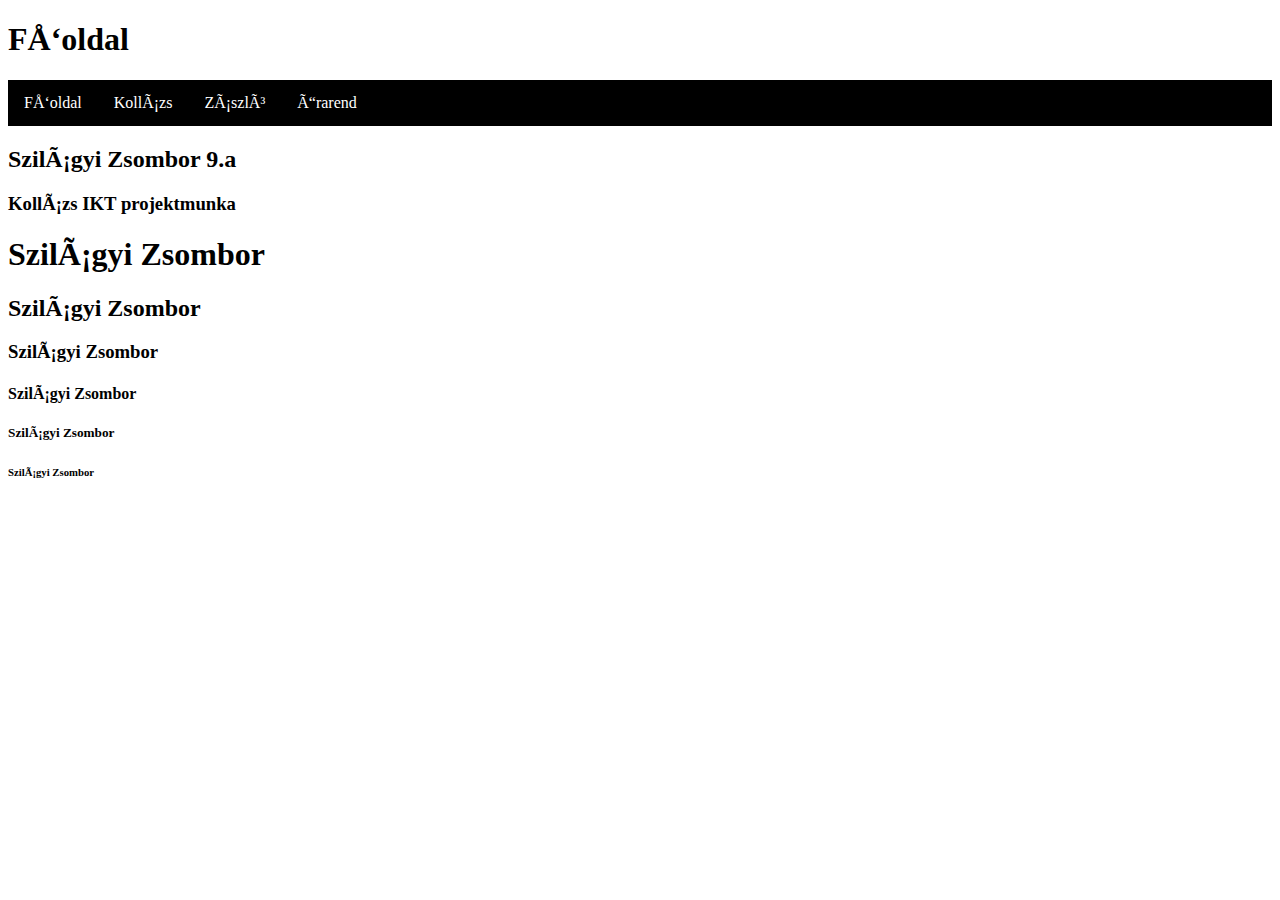
<file: index.html>
<!DOCTYPE html>
<html lang="hu">
    <head>
        <title>
            Szilágyi Zsombor 9.a
        </title>
        <link rel="stylesheet" href="style.css" />
        <meta charset="kívánt karakterkódolás" />
    </head>
    <body>
        <header id="fejlec">
            <h1 id="szlogen">
                Főoldal
            </h1> 
        </header>
        <section id="tartalom">
            <nav id="menusav">
            <ul>
                <li><a href="index.html">Főoldal</a></li>
                <li><a href="Kollazs.html">Kollázs</a></li>
                <li><a href="Zaszlo.html">Zászló</a></li>
                <li><a href="orarend.html">Órarend</a></li>
            </ul>
            </nav>
            <article id="lenyeg">
                <header>
                    <h2>Szilágyi Zsombor 9.a</h2>
                    <h3>Kollázs IKT projektmunka</h3>
                    <h1>Szilágyi Zsombor</h1>
                    <h2>Szilágyi Zsombor</h2>
                    <h3>Szilágyi Zsombor</h3>
                    <h4>Szilágyi Zsombor</h4>
                    <h5>Szilágyi Zsombor</h5>
                    <h6>Szilágyi Zsombor</h6>
                </header>
            </article>
        </section>
        <footer>

        </footer>
    </body>
</html>
</file>
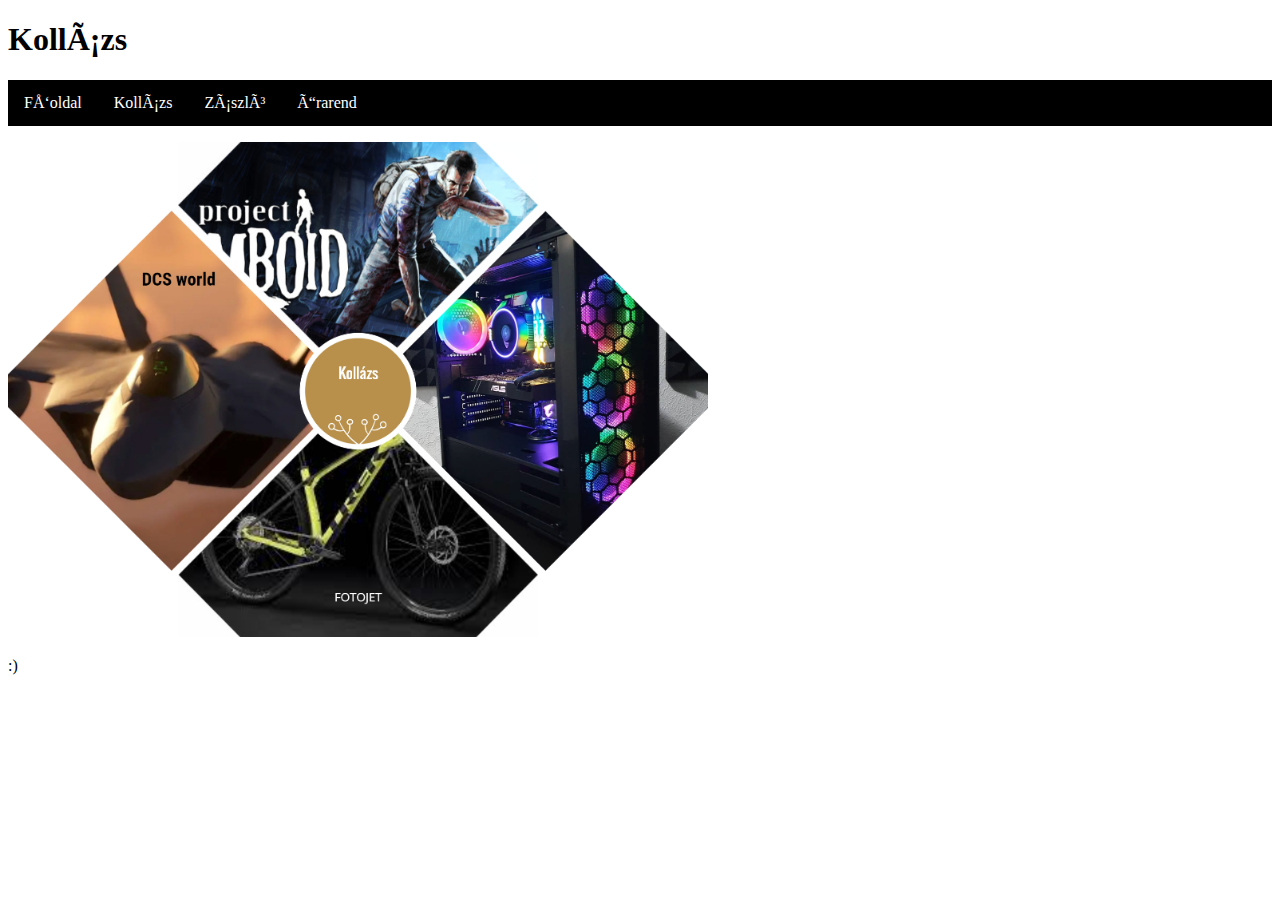
<file: Kollazs.html>
<!DOCTYPE html>
<html lang="hu">
    <head>
        <title>
            Szilágyi Zsombor 9.a
        </title>
        <link rel="stylesheet" href="style.css" />
        <meta charset="kívánt karakterkódolás" />
    </head>
    <body>
        <header id="fejlec">
            <h1 id="szlogen">
                Kollázs
            </h1> 
        </header>
        <section id="tartalom">
            <nav id="menusav">
                <ul>
                    <li><a href="index.html">Főoldal</a></li>
                    <li><a href="Kollazs.html">Kollázs</a></li>
                    <li><a href="Zaszlo.html">Zászló</a></li>
                    <li><a href="orarend.html">Órarend</a></li>
                </ul>
            </nav>
            <article id="lenyeg">
                <p><img src="FotoJet.jpg" alt="FotoJet.jpg" width="700px"/></p>


            </article>
        </section>
        <footer>
            <p>
               :)
            </p>
        </footer>
    </body>
</html>
</file>
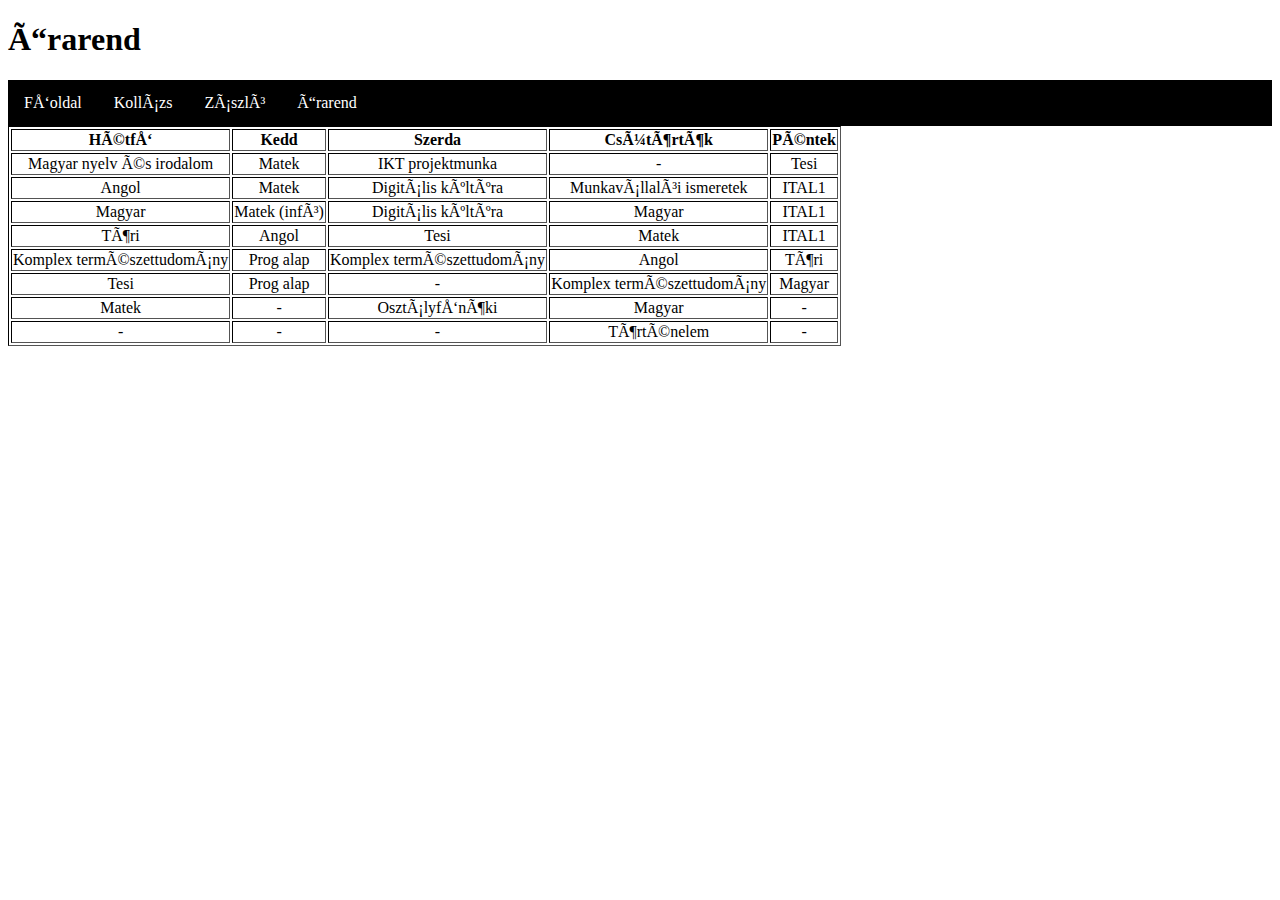
<file: orarend.html>
<!DOCTYPE html>
<html lang="hu">
    <head>
        <title>
            Szilágyi Zsombor 9.a
        </title>
        <link rel="stylesheet" href="styletable.css" />
        <meta charset="kívánt karakterkódolás" />
    </head>
    <body>
        <header id="fejlec">
            <h1 id="szlogen">
                Órarend
            </h1> 
        </header>
        <section id="tartalom">
            <nav id="menusav">
                <ul>
                    <li><a href="index.html">Főoldal</a></li>
                    <li><a href="Kollazs.html">Kollázs</a></li>
                    <li><a href="Zaszlo.html">Zászló</a></li>
                    <li><a href="orarend.html">Órarend</a></li>
                </ul>
            </nav>
            <article id="lenyeg">
                <header>
                <table>
                    <tr>
                        <th>Hétfő</th>
                        <th>Kedd</th> 
                        <th>Szerda</th>
                        <th>Csütörtök</th>
                        <th>Péntek</th>
                    </tr>
                    <tr>
                        <td>Magyar nyelv és irodalom</td>
                        <td>Matek</td>
                        <td>IKT projektmunka</td>
                        <td>-</td>
                        <td>Tesi</td>
                    </tr>
                    <tr>
                        <td>Angol</td>
                        <td>Matek</td>
                        <td>Digitális kúltúra</td>
                        <td>Munkavállalói ismeretek</td>
                        <td>ITAL1</td>
                    </tr>
                    <tr>
                        <td>Magyar</td>
                        <td>Matek (infó)</td>
                        <td>Digitális kúltúra</td>
                        <td>Magyar</td>
                        <td>ITAL1</td>
                    </tr>
                    <tr>
                        <td>Töri</td>
                        <td>Angol</td>
                        <td>Tesi</td>
                        <td>Matek</td>
                        <td>ITAL1</td>
                    </tr>
                    <tr>
                        <td>Komplex természettudomány</td>
                        <td>Prog alap</td>
                        <td>Komplex természettudomány</td>
                        <td>Angol</td>
                        <td>Töri</td>
                    </tr>
                    <tr>
                        <td>Tesi</td>
                        <td>Prog alap</td>
                        <td>-</td>
                        <td>Komplex természettudomány</td>
                        <td>Magyar</td>
                    </tr>
                    <tr>
                        <td>Matek</td>
                        <td>-</td>
                        <td>Osztályfőnöki</td>
                        <td>Magyar</td>
                        <td>-</td>
                    </tr>
                    <tr>
                        <td>-</td>
                        <td>-</td>
                        <td>-</td>
                        <td>Történelem</td>
                        <td>-</td>
                    </tr>
                </table>
                </header>
            </article>
        </section>
        <footer>
        </footer>
    </body>
</html>
</file>
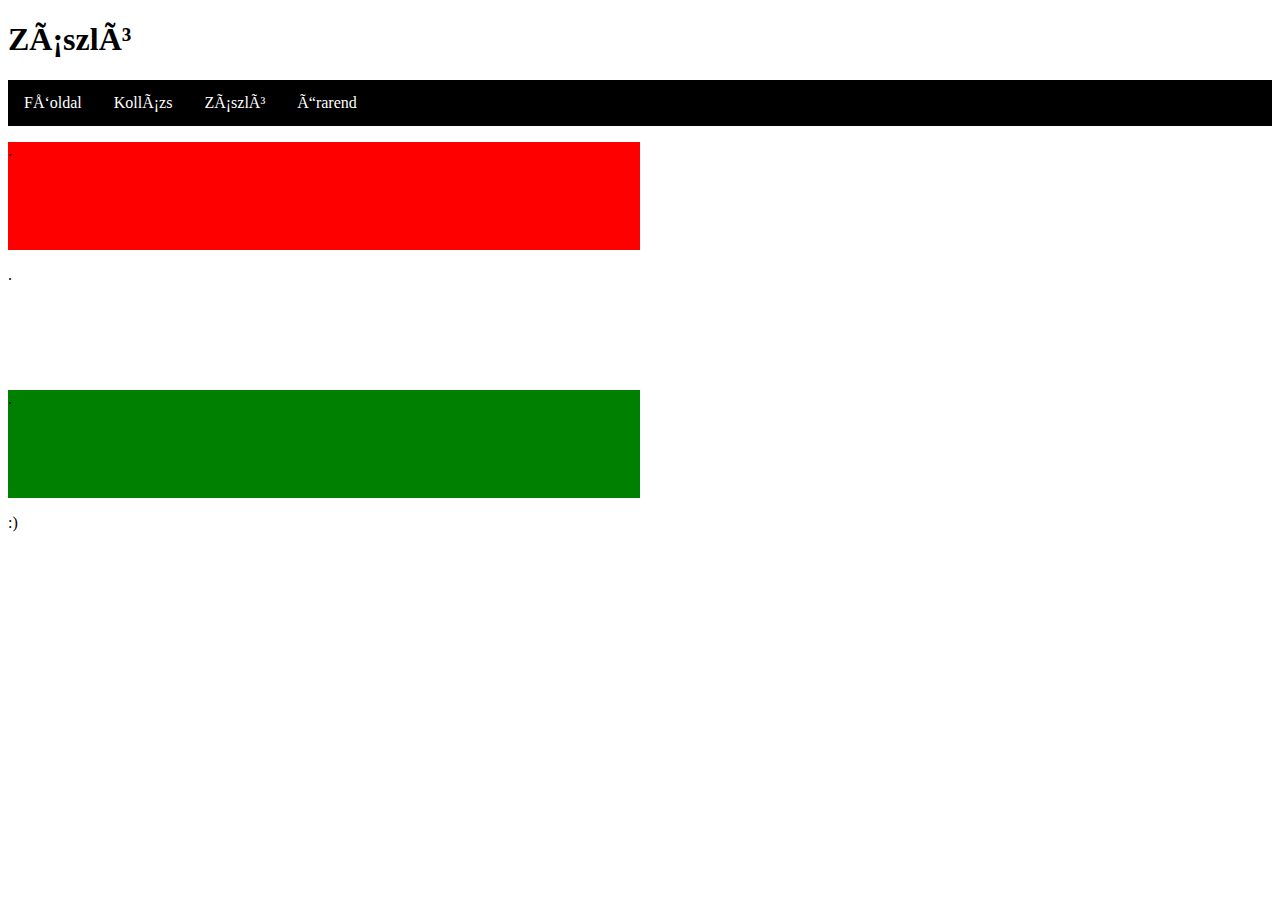
<file: Zaszlo.html>
<!DOCTYPE html>
<html lang="hu">
    <head>
        <title>
            Szilágyi Zsombor 9.a
        </title>
        <link rel="stylesheet" href="Zaszlo.css" />
        <meta charset="kívánt karakterkódolás" />
    </head>
    <body>
        <header id="fejlec">
            <h1 id="szlogen">
                Zászló
            </h1> 
        </header>
        <section id="tartalom">
            <nav id="menusav">
            <ul>
                <li><a href="index.html">Főoldal</a></li>
                <li><a href="Kollazs.html">Kollázs</a></li>
                <li><a href="Zaszlo.html">Zászló</a></li>
                <li><a href="orarend.html">Órarend</a></li>
            </ul>
            </nav>
            <article id="lenyeg">
                <header>
                </header>
                <p class="nogger">.<br>
                    <br>
                    <br>
                    <br>
                    <br>
                    <br></p>

                <p class="nogger2">.
                    <br>
                    <br>
                    <br>
                    <br>
                    <br>
                    <br>
                </p>

                <p class="nogger3">.               
                    <br>
                    <br>
                    <br>
                    <br>
                    <br>
                    <br></p>
            </article>
        </section>
        <footer>
            <p>
               :)
            </p>
        </footer>
    </body>
</html>
</file>
<file: style.css>
ul {
list-style-type: none;
margin: 0;
padding: 0;
overflow: hidden;
background-color: black;
}
li {
float: left;
}

li a {
display: block;
color: white;
text-align: center;
padding: 14px 16px;
text-decoration: none;
}

li a:hover {
background-color: #302e2e;
}
</file>
<file: styletable.css>
ul {
    list-style-type: none;
    margin: 0;
    padding: 0;
    overflow: hidden;
    background-color: black;
    }
    li 
    {
    float: left;
    }
    
    li a 
    {
    display: block;
    color: white;
    text-align: center;
    padding: 14px 16px;
    text-decoration: none;
    }
    
    li a:hover 
    {
    background-color: #302e2e;
    }
    table, th, td 
    {
        border: 1px solid black;
        border-style: inset;
    }
    tr
    {
        text-align: center;
    }
</file>
<file: Zaszlo.css>
.nogger{
    background-color: red;
    width: 50%;
}
.nogger2{
    background-color: white;
    width: 50%;
}
.nogger3{
    background-color: green;
    width: 50%;

}
ul {
    list-style-type: none;
    margin: 0;
    padding: 0;
    overflow: hidden;
    background-color: black;
    }
    li {
    float: left;
    }
    
    li a {
    display: block;
    color: white;
    text-align: center;
    padding: 14px 16px;
    text-decoration: none;
    }
    
    li a:hover {
    background-color: #302e2e;
    }
</file>
